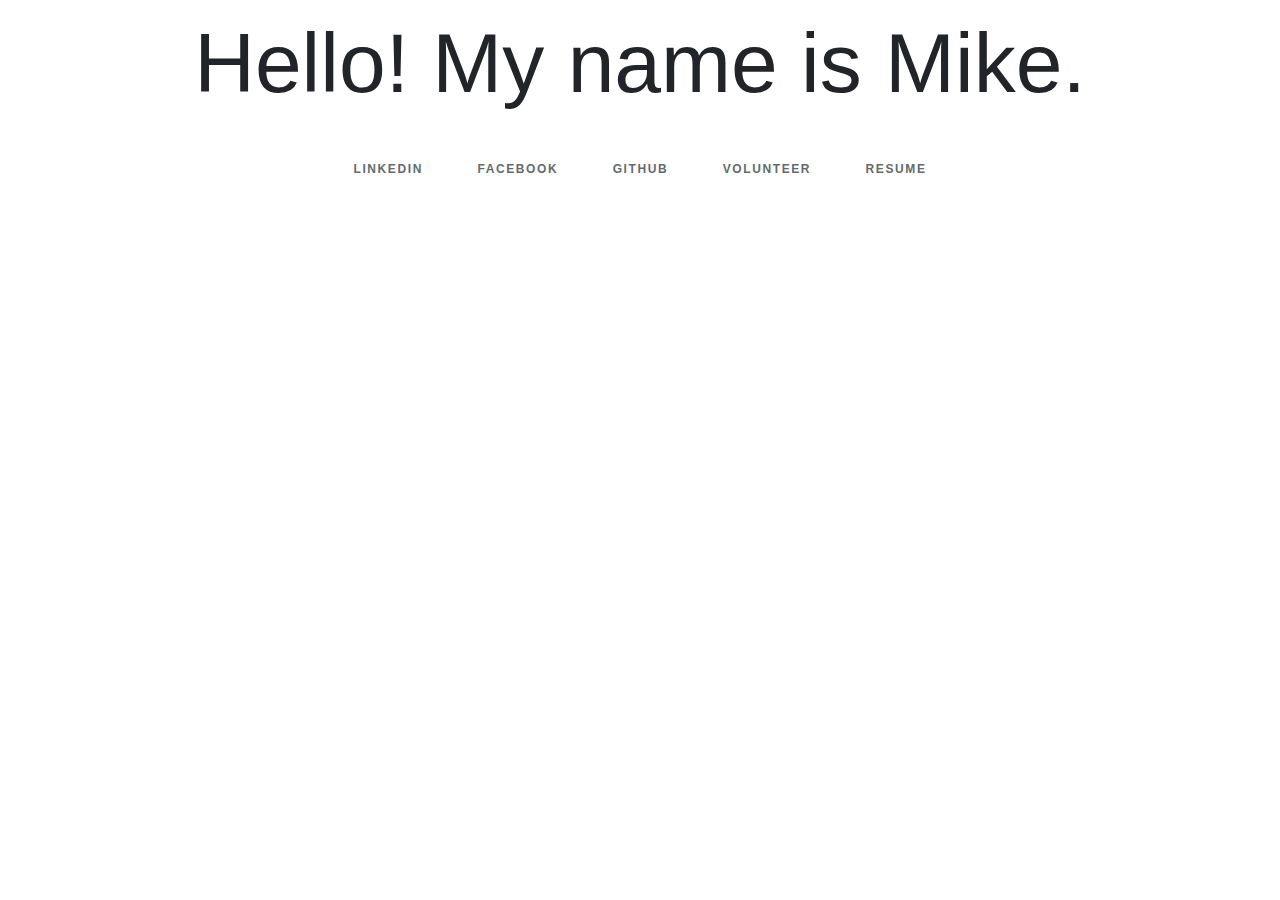
<file: index.html>
<!DOCTYPE html>
<head>

<title>From: Mike Carcagente</title>

<link rel="stylesheet" type="text/css" href="style.css">

<link rel="stylesheet" href="https://stackpath.bootstrapcdn.com/bootstrap/4.3.1/css/bootstrap.min.css" integrity="sha384-ggOyR0iXCbMQv3Xipma34MD+dH/1fQ784/j6cY/iJTQUOhcWr7x9JvoRxT2MZw1T" crossorigin="anonymous">

<script src="https://code.jquery.com/jquery-3.3.1.slim.min.js" integrity="sha384-q8i/X+965DzO0rT7abK41JStQIAqVgRVzpbzo5smXKp4YfRvH+8abtTE1Pi6jizo" crossorigin="anonymous"></script>
<script src="https://cdnjs.cloudflare.com/ajax/libs/popper.js/1.14.7/umd/popper.min.js" integrity="sha384-UO2eT0CpHqdSJQ6hJty5KVphtPhzWj9WO1clHTMGa3JDZwrnQq4sF86dIHNDz0W1" crossorigin="anonymous"></script>
<script src="https://stackpath.bootstrapcdn.com/bootstrap/4.3.1/js/bootstrap.min.js" integrity="sha384-JjSmVgyd0p3pXB1rRibZUAYoIIy6OrQ6VrjIEaFf/nJGzIxFDsf4x0xIM+B07jRM" crossorigin="anonymous"></script>
<link href="https://fonts.googleapis.com/css?family=Raleway:100,600" rel="stylesheet" type="text/css">
</head>

<body>




<div class="content">
  
  <div class="title m-b-md">
     Hello! My name is Mike.
  </div>

  <div class="links">
    <a href="https://www.linkedin.com/in/mike-carcagente/" target="_blank">LinkedIn</a>
    <a href="https://www.facebook.com/m.carcagente/" target="_blank" >Facebook</a>
    <a href="https://github.com/mcarcagente" target="_blank">Github</a>
    <a href="https://dctx.ph/volunteer/mike-carcagente/" target="_blank">Volunteer</a>
    <a href="images/MIKE-P-CARCAGENTE.docx" target="_blank">Resume</a>
  </div>
</div>



</body>


</html>
</file>
<file: style.css>
html, body {
		background-color: #fff;
		color: #636b6f;
		font-family: 'Raleway', sans-serif;
		font-weight: 100;
		height: 100vh;
		margin: 0;
	}

	.full-height {
		height: 100vh;
	}

	.flex-center {
		align-items: center;
		display: flex;
		justify-content: center;
	}

	.position-ref {
		position: relative;
	}

	.top-right {
		position: absolute;
		right: 10px;
		top: 18px;
	}

	.content {
		text-align: center;
	}

	.title {
		font-size: 84px;
	}

	.links > a {
		color: #636b6f;
		padding: 0 25px;
		font-size: 12px;
		font-weight: 600;
		letter-spacing: .1rem;
		text-decoration: none;
		text-transform: uppercase;
	}

	.m-b-md {
		margin-bottom: 30px;
	}
</file>
